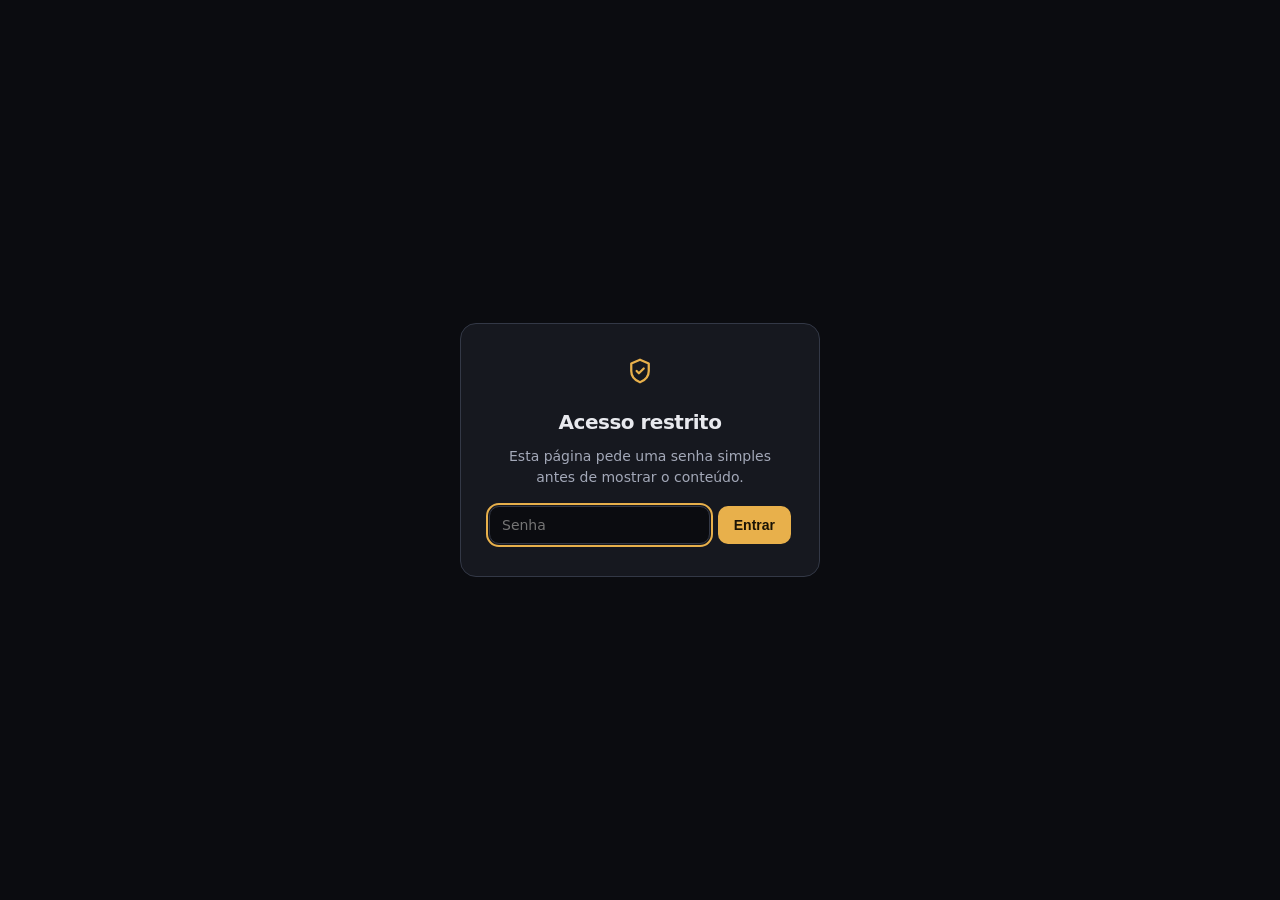
<file: index.html>
<!DOCTYPE html><html lang="pt-BR"><head><meta charset="utf-8">
<meta name="viewport" content="width=device-width,initial-scale=1">
<meta http-equiv="Content-Security-Policy" content="default-src 'self'; script-src 'self'; style-src 'self'; img-src 'self' data:; font-src 'self'; connect-src 'none'; object-src 'none'; base-uri 'none'; form-action 'none'">
<meta name="referrer" content="no-referrer">
<title>[Nome do Projeto] · Visão geral · central de produção</title>
<link rel="stylesheet" href="assets/style.css">
<link rel="icon" href="data:image/svg+xml,%3Csvg xmlns=%27http://www.w3.org/2000/svg%27 viewBox=%270 0 24 24%27%3E%3Crect width=%2724%27 height=%2724%27 rx=%276%27 fill=%27%230b0c10%27/%3E%3Ccircle cx=%2712%27 cy=%2712%27 r=%276%27 fill=%27%23e8b04b%27/%3E%3C/svg%3E">
<!--
  MODELO · CENTRAL DE PRODUÇÃO DE REPORTAGENS E DOCUMENTÁRIOS
  ------------------------------------------------------------
  Este site é SOMENTE PARA CONSULTA — não existe nenhum campo editável,
  checklist marcável ou botão que altere conteúdo aqui. Todo o conteúdo
  desta página vem do bloco <script id="siteData"> logo abaixo (puro
  texto/JSON, nunca executado como código) e é montado por assets/main.js
  usando apenas texto seguro (sem inserir HTML de terceiros).

  Para atualizar o conteúdo SEM MEXER NESTE ARQUIVO, use o painel visual
  admin.html (nesta mesma pasta): edite lá, exporte, e substitua os
  arquivos publicados pelos que ele gerar. Ver LEIA-ME.md.
-->
</head>
<body data-page="inicio">

<svg class="icon-sprite" aria-hidden="true">
<symbol id="icon-home" viewBox="0 0 24 24"><path d="M3 11l9-7 9 7"/><path d="M5 10v9a1 1 0 0 0 1 1h4v-6h4v6h4a1 1 0 0 0 1-1v-9"/></symbol>
<symbol id="icon-target" viewBox="0 0 24 24"><circle cx="12" cy="12" r="9"/><circle cx="12" cy="12" r="5"/><circle cx="12" cy="12" r="1"/></symbol>
<symbol id="icon-calendar" viewBox="0 0 24 24"><rect x="3" y="5" width="18" height="16" rx="2"/><path d="M3 10h18M8 3v4M16 3v4"/></symbol>
<symbol id="icon-check" viewBox="0 0 24 24"><circle cx="12" cy="12" r="9"/><path d="M8 12l3 3 5-6"/></symbol>
<symbol id="icon-mic" viewBox="0 0 24 24"><rect x="9" y="3" width="6" height="11" rx="3"/><path d="M5 11a7 7 0 0 0 14 0M12 18v3M9 21h6"/></symbol>
<symbol id="icon-palette" viewBox="0 0 24 24"><path d="M12 3a9 9 0 1 0 0 18c1.2 0 2-1 2-2 0-.6-.2-1-.5-1.4-.3-.4-.5-.8-.5-1.3 0-1 .8-1.8 1.8-1.8H17a4 4 0 0 0 4-4c0-4.4-4-7.5-9-7.5Z"/><circle cx="7.5" cy="10.5" r="1"/><circle cx="10.5" cy="7" r="1"/><circle cx="15" cy="8" r="1"/></symbol>
<symbol id="icon-users" viewBox="0 0 24 24"><circle cx="9" cy="8" r="3.2"/><path d="M3.5 20c0-3 2.5-5.5 5.5-5.5s5.5 2.5 5.5 5.5"/><path d="M16 4.2c1.3.4 2.2 1.6 2.2 3s-.9 2.6-2.2 3M20.5 20c0-2.6-1.8-4.8-4.2-5.4"/></symbol>
<symbol id="icon-link" viewBox="0 0 24 24"><path d="M9 15l6-6"/><path d="M13 5l1-1a3.5 3.5 0 1 1 5 5l-1 1M11 19l-1 1a3.5 3.5 0 1 1-5-5l1-1"/></symbol>
<symbol id="icon-mail" viewBox="0 0 24 24"><rect x="3" y="5" width="18" height="14" rx="2"/><path d="M3 7l9 6 9-6"/></symbol>
<symbol id="icon-file" viewBox="0 0 24 24"><path d="M7 3h7l5 5v13a1 1 0 0 1-1 1H7a1 1 0 0 1-1-1V4a1 1 0 0 1 1-1Z"/><path d="M14 3v5h5"/></symbol>
<symbol id="icon-tag" viewBox="0 0 24 24"><path d="M12 3h6a2 2 0 0 1 2 2v6L11 20l-8-8L12 3Z"/><circle cx="16" cy="8" r="1.3"/></symbol>
<symbol id="icon-alert" viewBox="0 0 24 24"><path d="M12 3 2 20h20L12 3Z"/><path d="M12 10v4M12 17h.01"/></symbol>
<symbol id="icon-search" viewBox="0 0 24 24"><circle cx="10.5" cy="10.5" r="6.5"/><path d="M20 20l-4.8-4.8"/></symbol>
<symbol id="icon-folder" viewBox="0 0 24 24"><path d="M3 6a1 1 0 0 1 1-1h5l2 2h9a1 1 0 0 1 1 1v10a1 1 0 0 1-1 1H4a1 1 0 0 1-1-1V6Z"/></symbol>
<symbol id="icon-image" viewBox="0 0 24 24"><rect x="3" y="4" width="18" height="16" rx="2"/><circle cx="8.5" cy="9.5" r="1.7"/><path d="M21 16l-5.5-5.5L4 21"/></symbol>
<symbol id="icon-audio" viewBox="0 0 24 24"><path d="M3 12h2M7 8v8M11 5v14M15 8v8M19 10v4M22 12h-1"/></symbol>
<symbol id="icon-clock" viewBox="0 0 24 24"><circle cx="12" cy="12" r="9"/><path d="M12 7v5l3.5 2"/></symbol>
<symbol id="icon-chevron" viewBox="0 0 24 24"><path d="M6 9l6 6 6-6"/></symbol>
<symbol id="icon-shield" viewBox="0 0 24 24"><path d="M12 3l7 3v6c0 4.5-3 7.5-7 9-4-1.5-7-4.5-7-9V6l7-3Z"/><path d="M9.3 12l1.8 1.8L15 10"/></symbol>
<symbol id="icon-menu" viewBox="0 0 24 24"><path d="M3 6h18M3 12h18M3 18h18"/></symbol>
<symbol id="icon-x" viewBox="0 0 24 24"><path d="M5 5l14 14M19 5 5 19"/></symbol>
<symbol id="icon-eye" viewBox="0 0 24 24"><path d="M2 12s3.5-7 10-7 10 7 10 7-3.5 7-10 7-10-7-10-7Z"/><circle cx="12" cy="12" r="3"/></symbol>
<symbol id="icon-arrow" viewBox="0 0 24 24"><path d="M5 12h14M13 6l6 6-6 6"/></symbol>
<symbol id="icon-film" viewBox="0 0 24 24"><rect x="2.5" y="4" width="19" height="16" rx="2"/><path d="M7 4v16M17 4v16M2.5 9h4.5M2.5 15h4.5M17 9h4.5M17 15h4.5"/></symbol>
<symbol id="icon-presentation" viewBox="0 0 24 24"><rect x="2" y="4" width="20" height="13" rx="2"/><path d="M8 21h8M12 17v4"/><path d="M10 9.3v4.4l4-2.2z"/></symbol>
<symbol id="icon-chart" viewBox="0 0 24 24"><path d="M3 21h18"/><rect x="5" y="12" width="3.2" height="7"/><rect x="10.4" y="7" width="3.2" height="12"/><rect x="15.8" y="15" width="3.2" height="4"/></symbol>
<symbol id="icon-idea" viewBox="0 0 24 24"><path d="M9 21h6M10 18h4"/><path d="M12 3a6.5 6.5 0 0 0-3.8 11.8c.6.5 1.3 1.3 1.3 2.2h5c0-.9.7-1.7 1.3-2.2A6.5 6.5 0 0 0 12 3Z"/></symbol>
<symbol id="icon-budget" viewBox="0 0 24 24"><path d="M3 8a2 2 0 0 1 2-2h13a2 2 0 0 1 2 2v9a2 2 0 0 1-2 2H5a2 2 0 0 1-2-2V8Z"/><path d="M3 8l1.5-3a2 2 0 0 1 1.8-1.1H17"/><circle cx="16.5" cy="13" r="1.4"/></symbol>
</svg>

<div class="cp-gate">
<div class="cp-gatebox">
<svg class="ic"><use href="#icon-shield"/></svg>
<h2>Acesso restrito</h2>
<p>Esta página pede uma senha simples antes de mostrar o conteúdo.</p>
<form class="cp-gateform" id="cpGateForm" autocomplete="off">
<input class="cp-gateinput" type="password" id="cpGateInput" name="cppass" placeholder="Senha" autocomplete="off">
<button class="cp-gatesubmit" type="submit">Entrar</button>
</form>
<p class="cp-gateerr" id="cpGateErr" hidden>Senha incorreta. Tente de novo.</p>
</div>
</div>
<div class="cp-shell">
<nav class="topnav"><div class="navin">
<a class="brand" href="index.html"><svg class="ic"><use href="#icon-film"/></svg><span>[Nome do Projeto]</span></a>
<div class="navlinks">
<a href="index.html" data-page="inicio" class="on"><svg class="ic"><use href="#icon-home"/></svg>Visão geral</a>
<a href="ideias.html" data-page="ideias"><svg class="ic"><use href="#icon-idea"/></svg>Ideias</a>
<a href="projeto.html" data-page="projeto"><svg class="ic"><use href="#icon-target"/></svg>Projeto</a>
<a href="transcricoes.html" data-page="transcricoes"><svg class="ic"><use href="#icon-mic"/></svg>Transcrições</a>
<a href="identidade.html" data-page="identidade"><svg class="ic"><use href="#icon-palette"/></svg>Identidade</a>
<div class="navmore">
<button type="button" class="navmorebtn" aria-haspopup="true" aria-expanded="false">Mais<svg class="ic"><use href="#icon-chevron"/></svg></button>
<div class="navmorepanel">
<a href="apresentacao.html" data-page="apresentacao"><svg class="ic"><use href="#icon-presentation"/></svg>Apresentação</a>
<a href="metricas.html" data-page="metricas"><svg class="ic"><use href="#icon-chart"/></svg>Métricas</a>
<a href="orcamento.html" data-page="orcamento"><svg class="ic"><use href="#icon-budget"/></svg>Orçamento</a>
<a href="arquivo.html" data-page="arquivo"><svg class="ic"><use href="#icon-folder"/></svg>Arquivo</a>
</div>
</div>
</div>
<button type="button" class="navtoggle" aria-label="Abrir menu" aria-expanded="false"><svg class="ic ic-lg"><use href="#icon-menu"/></svg></button>
</div></nav>

<main>
<section class="hero"><div class="wrap">

<div class="readonly-flag fade-up"><svg class="ic"><use href="#icon-eye"/></svg><span>Painel somente para consulta — todo o conteúdo é atualizado pelo painel de edição visual (admin.html) e publicado como uma nova versão. Não há campos editáveis nesta página.</span></div>

<div class="herotop fade-up">
<div class="logobox-lg"><img id="logoImg" data-mount="logo" alt="Logo do projeto"><div class="fb" id="logoFb">LOGO<br>AQUI</div></div>
<div class="herometa">
<div class="badgerow">
<div class="stagebadge"><i></i><span id="heroStageBadge">Em captação</span></div>
</div>
<div class="kicker" id="heroKicker"></div>
<h1 class="title" id="heroTitle"></h1>
<p class="sub" id="heroSynopsis"></p>
</div>
</div>

<div class="updatepanel fade-up">
<svg class="ic"><use href="#icon-clock"/></svg>
<div>
<div class="ulabel">Última atualização</div>
<div class="udate" data-mount="lastUpdateDate">—</div>
<div class="utime" data-mount="lastUpdateTime">—</div>
</div>
</div>

<div class="stats fade-up" id="heroStats"></div>

</div></section>

<section><div class="wrap">
<div class="shead fade-up"><svg class="ic"><use href="#icon-arrow"/></svg><h2>Navegar pela central</h2></div>
<p class="sdesc fade-up">Todo o conteúdo do projeto está dividido nestas páginas — clique para consultar cada parte.</p>
<div class="pagegrid fade-up">
<a class="pagecard" href="ideias.html"><svg class="ic"><use href="#icon-idea"/></svg><h3>Ideias</h3><p>Banco de ideias em brainstorm, pré-planejamento e escolha do tema com votação.</p></a>
<a class="pagecard" href="projeto.html"><svg class="ic"><use href="#icon-target"/></svg><h3>Projeto / Planejamento</h3><p>Objetivos, estratégias, cronograma, calendário, checklist, equipe, pesquisa, material e pendências.</p></a>
<a class="pagecard" href="transcricoes.html"><svg class="ic"><use href="#icon-mic"/></svg><h3>Transcrições</h3><p>Todas as transcrições do projeto, com busca e leitura integral.</p></a>
<a class="pagecard" href="identidade.html"><svg class="ic"><use href="#icon-palette"/></svg><h3>Identidade visual</h3><p>Logo, paleta de cores, tipografia e diretrizes de marca em detalhe.</p></a>
<a class="pagecard" href="apresentacao.html"><svg class="ic"><use href="#icon-presentation"/></svg><h3>Apresentação / Publicação</h3><p>Apresentação final, plataformas de publicação e o trabalho escrito em ABNT.</p></a>
<a class="pagecard" href="metricas.html"><svg class="ic"><use href="#icon-chart"/></svg><h3>Métricas de marketing</h3><p>Alcance, engajamento e resultados das campanhas de divulgação.</p></a>
<a class="pagecard" href="orcamento.html"><svg class="ic"><use href="#icon-budget"/></svg><h3>Orçamento</h3><p>Custo total do projeto, itens previstos vs. gastos e resumo por categoria.</p></a>
<a class="pagecard" href="arquivo.html"><svg class="ic"><use href="#icon-folder"/></svg><h3>Arquivo / Histórico</h3><p>Contatos, materiais anteriores e o histórico de versões publicadas.</p></a>
</div>
</div></section>

<section id="andamento"><div class="wrap">
<div class="shead fade-up"><span class="snum">01</span><svg class="ic"><use href="#icon-check"/></svg><h2>Andamento da produção</h2></div>
<p class="sdesc fade-up">Estado do projeto em uma tela: números gerais em cima, progresso por etapa embaixo.</p>
<div class="stats2 fade-up" id="andamentoStats"></div>
<div class="phases fade-up" id="andamentoPhases"></div>
</div></section>

<section><div class="wrap">
<div class="shead fade-up"><span class="snum">02</span><svg class="ic"><use href="#icon-alert"/></svg><h2>Regras do projeto</h2></div>
<p class="sdesc fade-up">A proposta em poucos princípios — o que sustenta o projeto e não pode ser quebrado ao longo da produção.</p>
<div class="legend fade-up" id="regrasList"></div>
</div></section>

<section><div class="wrap">
<div class="shead fade-up"><span class="snum">03</span><svg class="ic"><use href="#icon-users"/></svg><h2>Personagens</h2></div>
<p class="sdesc fade-up">Quem está na história, com foto e uma descrição de quem é essa pessoa e o papel dela no projeto.</p>
<div class="pgrid fade-up" id="personagensList"></div>
</div></section>

</main>

<footer><div class="wrap">
<div class="readonly-flag"><svg class="ic"><use href="#icon-shield"/></svg><span><b>Sobre a segurança deste site:</b> é um site estático (HTML/CSS/JS), sem login e sem servidor próprio — por isso ele não guarda dados sensíveis, não usa armazenamento local e não tem nenhum ponto de edição pela interface pública. Isso reduz riscos, mas <b>não substitui autenticação real</b>: qualquer pessoa com o link acessa o conteúdo. Leia a nota completa em <a href="arquivo.html#seguranca">Arquivo → Segurança</a>.</span></div>
<b data-mount="footerProject">[Nome do Projeto]</b><span> · central de produção · painel somente para consulta</span><br>
<span class="fnote"><svg class="ic"><use href="#icon-clock"/></svg><span data-mount="footerPublished">Conteúdo publicado em: —</span></span>
</div></footer>
</div>

<script type="application/json" id="siteData">
{
  "meta": {
    "projectName": "[Nome do Projeto]",
    "logo": "",
    "sitePassword": "nicas",
    "lastUpdate": {
      "weekday": "Segunda-feira",
      "date": "17 de agosto de 2026",
      "time": "13:52"
    }
  },
  "hero": {
    "stageBadge": "[Etapa atual]",
    "kicker": "[Documentário / Reportagem]",
    "title": "[Título do\nProjeto |Aqui|]",
    "synopsis": "[Sinopse curta de uma ou duas frases — o gancho do projeto, o que ele mostra e por que importa.]",
    "stats": [
      {
        "value": "00h00",
        "label": "horas gravadas"
      },
      {
        "value": "0",
        "label": "entrevistas feitas"
      },
      {
        "value": "0",
        "label": "clipes catalogados"
      },
      {
        "value": "0",
        "label": "dias de captação"
      },
      {
        "value": "0",
        "label": "tarefas concluídas"
      },
      {
        "value": "--/--",
        "label": "previsão de entrega"
      }
    ]
  },
  "andamento": {
    "stats": [
      {
        "value": "0",
        "label": "horas de material bruto"
      },
      {
        "value": "0",
        "label": "entrevistas feitas"
      },
      {
        "value": "0",
        "label": "clipes catalogados"
      },
      {
        "value": "0",
        "label": "capítulos estruturados"
      },
      {
        "value": "0",
        "label": "tarefas em aberto"
      },
      {
        "value": "0",
        "label": "dias até a entrega"
      }
    ],
    "phases": [
      {
        "name": "Pré-produção",
        "pct": 0,
        "icon": "check"
      },
      {
        "name": "Roteiro / pauta",
        "pct": 0,
        "icon": "file"
      },
      {
        "name": "Captação",
        "pct": 0,
        "icon": "mic"
      },
      {
        "name": "Edição",
        "pct": 0,
        "icon": "film"
      },
      {
        "name": "Pós-produção",
        "pct": 0,
        "icon": "palette"
      },
      {
        "name": "Entrega / distribuição",
        "pct": 0,
        "icon": "arrow"
      }
    ]
  },
  "regras": [
    {
      "title": "[Princípio 1]",
      "desc": "[O que esse princípio garante e por que ele existe.]"
    },
    {
      "title": "[Princípio 2]",
      "desc": "[O que esse princípio garante e por que ele existe.]"
    },
    {
      "title": "[Princípio 3]",
      "desc": "[O que esse princípio garante e por que ele existe.]"
    }
  ],
  "personagens": [
    {
      "name": "[Nome do personagem]",
      "tagText": "protagonista",
      "tagClass": "prot",
      "desc": "[Quem é essa pessoa, sua relação com a história e o que ela representa no projeto.]"
    },
    {
      "name": "[Nome do personagem]",
      "tagText": "voz de apoio",
      "tagClass": "voz",
      "desc": "[Quem é essa pessoa, sua relação com a história e o que ela representa no projeto.]"
    },
    {
      "name": "[Nome do personagem]",
      "tagText": "pendente de gravar",
      "tagClass": "pend",
      "desc": "[Quem é essa pessoa, sua relação com a história e o que ela representa no projeto.]"
    }
  ]
}
</script>
<script src="assets/main.js"></script>
</body></html>
</file>
<file: assets/style.css>
/* ============================================================
   CENTRAL DE PRODUÇÃO — folha de estilos compartilhada
   Mesma identidade visual do modelo original (fundo escuro,
   acento âmbar, tipografia mono para rótulos). Todas as 9 páginas
   (index.html, ideias.html, projeto.html, transcricoes.html,
   identidade.html, apresentacao.html, metricas.html, orcamento.html,
   arquivo.html) importam este arquivo único — mude aqui e a
   mudança vale para o site inteiro.
   ============================================================ */

:root{
 --bg:#0b0c10; --bg2:#111318; --card:#16181f; --card2:#1b1e27;
 --line:#262a35; --line2:#333846;
 --tx:#e8e9ee; --tx2:#a3a8b8; --tx3:#6b7183;
 --acc:#e8b04b; --acc2:#f0c574; --hot:#e2564d; --cool:#5b9dd9; --ok:#5cc9a7;
 --mono:ui-monospace,"SF Mono",Menlo,Consolas,monospace;
 --font:-apple-system,BlinkMacSystemFont,"Segoe UI",Inter,system-ui,sans-serif;
 --nav-h:64px;
}
.icon-sprite{display:none}
[hidden]{display:none !important}
.drivebtn{margin-bottom:22px}
.drivebtn:hover{border-color:var(--ok)}
*{box-sizing:border-box}
html{scroll-behavior:smooth}
body{margin:0;background:var(--bg);color:var(--tx);font-family:var(--font);
 font-size:16px;line-height:1.6;-webkit-font-smoothing:antialiased}
.wrap{max-width:1120px;margin:0 auto;padding:0 24px}
a{color:inherit}
img{max-width:100%}
::selection{background:rgba(232,176,75,.28);color:#fff}

/* ícones — sprite inline por página, referenciado via <use> */
.ic{width:1em;height:1em;stroke:currentColor;fill:none;stroke-width:1.8;
 stroke-linecap:round;stroke-linejoin:round;vertical-align:-0.15em;flex-shrink:0}
.ic-lg{width:22px;height:22px}

/* ============ NAV ============ */
nav.topnav{position:sticky;top:0;z-index:80;background:rgba(11,12,16,.9);
 backdrop-filter:blur(16px);border-bottom:1px solid var(--line);height:var(--nav-h)}
nav.topnav .navin{max-width:1120px;margin:0 auto;padding:0 24px;height:100%;
 display:flex;align-items:center;gap:8px}
.brand{display:flex;align-items:center;gap:10px;text-decoration:none;color:var(--tx);
 font-weight:800;font-size:14px;letter-spacing:-.01em;margin-right:10px;white-space:nowrap}
.brand .ic{color:var(--acc);width:20px;height:20px}
/* sem overflow-x:auto aqui de propósito: o CSS não permite misturar
   "overflow-x:auto" com "overflow-y:visible" no mesmo elemento — a regra da
   spec força os dois eixos a ficarem não-"visible" juntos, o que recortava
   o menu suspenso ".navmorepanel" (position:absolute dentro deste elemento)
   assim que ele abria. Antes do menu "Mais" isso era o único jeito de não
   perder o link Arquivo em telas estreitas; agora que só 5 links + o botão
   Mais ficam sempre visíveis, cabe sem precisar de scroll horizontal acima
   do breakpoint mobile (880px — medido: precisa de ~850px de largura para
   os 5 links + brand + botão Mais sem quebrar; 880px dá folga), onde o
   menu vira a lista de tela cheia. */
.navlinks{display:flex;align-items:center;gap:2px;flex:1}
.navlinks a{display:flex;align-items:center;gap:7px;text-decoration:none;color:var(--tx2);
 font-size:13.5px;padding:9px 13px;border-radius:9px;white-space:nowrap;transition:.15s;font-weight:500}
.navlinks a .ic{color:var(--tx3);transition:.15s}
.navlinks a:hover{color:var(--tx);background:var(--card2)}
.navlinks a:hover .ic{color:var(--tx2)}
.navlinks a.on{color:var(--acc);background:rgba(232,176,75,.1)}
.navlinks a.on .ic{color:var(--acc)}
/* "Mais" — os 4 links menos usados (Apresentação, Métricas, Orçamento,
   Arquivo) ficam num menu suspenso em vez de brigar por espaço com os 5
   principais: sem isso, o .navlinks vira scroll horizontal sem nenhuma
   pista visual assim que os 9 links não cabem mais, e o Arquivo — o
   último da lista — some por trás do scroll. */
.navmore{position:relative}
.navmorebtn{display:flex;align-items:center;gap:6px;text-decoration:none;color:var(--tx2);
 background:none;border:none;font:inherit;padding:9px 12px;border-radius:9px;font-size:13.5px;
 font-weight:500;cursor:pointer;white-space:nowrap}
.navmorebtn .ic{color:var(--tx3);transition:.15s;width:13px;height:13px}
.navmorebtn:hover{color:var(--tx);background:var(--card2)}
.navmorebtn:hover .ic{color:var(--tx2)}
.navmorebtn.on{color:var(--acc);background:rgba(232,176,75,.1)}
.navmorebtn.on .ic{color:var(--acc)}
.navmorebtn[aria-expanded="true"] .ic{transform:rotate(180deg)}
.navmorepanel{position:absolute;top:calc(100% + 8px);right:0;min-width:200px;background:var(--card);
 border:1px solid var(--line2);border-radius:12px;padding:6px;box-shadow:0 12px 28px rgba(0,0,0,.4);
 display:flex;flex-direction:column;gap:2px;opacity:0;visibility:hidden;transform:translateY(-4px);
 transition:opacity .15s,transform .15s,visibility .15s;z-index:90}
.navmore.open .navmorepanel{opacity:1;visibility:visible;transform:translateY(0)}
.navmorepanel a{border-radius:8px}
.navtoggle{display:none;margin-left:auto;background:none;border:1px solid var(--line2);color:var(--tx2);
 border-radius:8px;width:38px;height:38px;align-items:center;justify-content:center;cursor:pointer}
@media(max-width:880px){
 .navtoggle{display:flex}
 /* height fixa (em vez de "bottom:0") porque o nav tem backdrop-filter, e isso faz
    o próprio nav virar o "containing block" deste position:fixed — com bottom:0
    ele colapsava quase a zero de altura. calc(100vh - nav-h) contorna isso. */
 .navlinks{position:fixed;top:var(--nav-h);left:0;right:0;height:calc(100vh - var(--nav-h));background:var(--bg);
  flex-direction:column;align-items:stretch;padding:12px;overflow-y:auto;
  transform:translateX(-100%);transition:transform .22s ease;border-top:1px solid var(--line)}
 .navlinks.open{transform:translateX(0)}
 .navlinks a{padding:14px 16px;font-size:15px;border-radius:10px}
 /* no menu mobile (lista cheia, sem dropdown) o wrapper e o painel viram
    "transparentes" no layout — os 4 links do "Mais" ficam lado a lado com
    os outros 5, na mesma lista vertical, e o botão some. display:contents
    tira a caixa do elemento mas NÃO cancela herança de visibility/transform/
    posição — sem resetar isso explicitamente aqui, os 4 links do painel
    (escondidos por padrão no modo dropdown de desktop) continuam
    invisíveis mesmo aparecendo no DOM da lista mobile. */
 .navmore{display:contents}
 .navmorebtn{display:none}
 .navmorepanel{display:contents;position:static;opacity:1;visibility:visible;transform:none}
}

/* ============ SECTIONS ============ */
main{display:block}
section{padding:56px 0;border-bottom:1px solid var(--line)}
section:last-of-type{border-bottom:none}
.shead{display:flex;align-items:center;gap:14px;margin-bottom:12px;flex-wrap:wrap}
.shead .ic{color:var(--acc);width:22px;height:22px}
.snum{font-family:var(--mono);font-size:12px;color:var(--acc);letter-spacing:.1em}
h1,h2,h3,h4{font-family:var(--font)}
h2{font-size:clamp(22px,3.2vw,32px);margin:0;letter-spacing:-.025em;font-weight:800}
.sdesc{color:var(--tx2);max-width:720px;margin:0 0 34px;font-size:14.5px;line-height:1.6}
h4.mini{display:flex;align-items:center;gap:8px;font-family:var(--mono);font-size:11px;
 letter-spacing:.15em;text-transform:uppercase;color:var(--acc);margin:0 0 12px}
h4.mini .ic{width:14px;height:14px}
p.body{font-size:15px;line-height:1.72;color:var(--tx2);margin:0 0 14px}
p.body b{color:var(--tx)}
.two{display:grid;grid-template-columns:1fr 1fr;gap:40px}
.tags{display:flex;flex-wrap:wrap;gap:7px;margin-top:12px}
.tag2{font-size:12px;color:var(--tx2);border:1px solid var(--line2);border-radius:20px;padding:4px 12px}
@media(max-width:820px){.two{grid-template-columns:1fr;gap:26px}}

/* ============ HERO (página inicial) ============ */
.hero{padding:56px 0 48px;border-bottom:1px solid var(--line);
 background:radial-gradient(1000px 440px at 12% -10%,rgba(232,176,75,.12),transparent 65%)}
.herotop{display:flex;align-items:flex-start;gap:26px;flex-wrap:wrap;margin-bottom:26px}
.logobox-lg{width:140px;height:140px;border-radius:22px;border:1.5px dashed var(--line2);
 display:flex;align-items:center;justify-content:center;flex-shrink:0;background:var(--card);
 overflow:hidden}
.logobox-lg img{width:100%;height:100%;object-fit:contain}
.logobox-lg img:not([src]){display:none}
.logobox-lg .fb{font-family:var(--mono);font-size:12px;letter-spacing:.1em;color:var(--tx3);text-align:center}
.herometa{flex:1;min-width:260px;display:flex;flex-direction:column;gap:12px}
.badgerow{display:flex;gap:10px;flex-wrap:wrap}
.stagebadge{display:inline-flex;align-items:center;gap:8px;background:rgba(232,176,75,.1);
 border:1px solid rgba(232,176,75,.35);border-radius:20px;padding:7px 16px 7px 12px;
 font-family:var(--mono);font-size:11.5px;letter-spacing:.06em;text-transform:uppercase;color:var(--acc2)}
.stagebadge i{width:7px;height:7px;border-radius:50%;background:var(--acc);display:block}
.updatedbadge{display:inline-flex;align-items:center;gap:9px;background:var(--card);
 border:1px solid var(--line);border-radius:20px;padding:7px 16px 7px 12px;font-size:12px;color:var(--tx2)}
.updatedbadge .ic{color:var(--ok);width:15px;height:15px}
.updatedbadge b{color:var(--tx);font-weight:700}
.kicker{font-family:var(--mono);font-size:11px;letter-spacing:.18em;text-transform:uppercase;color:var(--acc)}
h1.title{font-size:clamp(34px,5.8vw,58px);line-height:1.04;margin:2px 0 0;letter-spacing:-.03em;font-weight:800}
h1.title em{font-style:normal;color:var(--acc)}
.sub{font-size:17.5px;color:var(--tx2);max-width:700px;margin:14px 0 0}

/* faixa "última atualização" em destaque, própria */
.updatepanel{display:flex;align-items:center;gap:18px;background:var(--card);border:1px solid var(--line);
 border-left:3px solid var(--ok);border-radius:14px;padding:18px 24px;margin:28px 0 8px;flex-wrap:wrap}
.updatepanel .ic{color:var(--ok);width:26px;height:26px;flex-shrink:0}
.updatepanel .ulabel{font-family:var(--mono);font-size:10px;letter-spacing:.16em;text-transform:uppercase;
 color:var(--tx3);margin-bottom:4px}
.updatepanel .udate{font-size:16px;font-weight:700;letter-spacing:-.01em}
.updatepanel .utime{font-family:var(--mono);font-size:13px;color:var(--tx2);margin-top:2px}

.stats{display:flex;flex-wrap:wrap;gap:10px;margin-top:30px}
.stat{background:var(--card);border:1px solid var(--line);border-radius:12px;padding:14px 20px;min-width:112px}
.stat b{display:block;font-size:25px;font-weight:800;letter-spacing:-.02em;line-height:1.2}
.stat span{font-size:10px;letter-spacing:.13em;text-transform:uppercase;color:var(--tx3);font-family:var(--mono)}

/* cartões de navegação rápida entre páginas (usado na Visão geral) */
.pagegrid{display:grid;grid-template-columns:repeat(auto-fit,minmax(220px,1fr));gap:14px}
.pagecard{display:block;text-decoration:none;background:var(--card);border:1px solid var(--line);
 border-radius:14px;padding:22px;transition:.18s}
.pagecard:hover{border-color:var(--acc);transform:translateY(-2px);background:var(--card2)}
.pagecard .ic{color:var(--acc);width:26px;height:26px;margin-bottom:14px}
.pagecard h3{margin:0 0 6px;font-size:16px;font-weight:800;letter-spacing:-.01em;color:var(--tx)}
.pagecard p{margin:0;font-size:13px;color:var(--tx2);line-height:1.5}

/* ============ CARDS GENÉRICOS ============ */
.legend{display:grid;grid-template-columns:repeat(auto-fit,minmax(220px,1fr));gap:14px}
.lg{background:var(--card);border:1px solid var(--line);border-radius:12px;padding:18px 20px}
.lg h4{display:flex;align-items:center;gap:8px;margin:0 0 8px;font-size:14px;font-weight:700}
.lg h4 .ic{color:var(--acc);width:16px;height:16px}
.lg p{margin:0;font-size:13px;color:var(--tx2);line-height:1.55}

.pgrid,.team{display:grid;grid-template-columns:repeat(auto-fit,minmax(250px,1fr));gap:14px}
.pc,.member{background:var(--card);border:1px solid var(--line);border-top:3px solid var(--line2);
 border-radius:14px;padding:20px 22px}
.pc.prot{border-top-color:var(--acc)} .pc.voz{border-top-color:var(--cool)}
.pc.pend{border-top-color:var(--hot)} .pc.sec{border-top-color:var(--line2)}
.pfoto{width:58px;height:58px;border-radius:50%;overflow:hidden;background:var(--card2);
 border:1px solid var(--line2);display:flex;align-items:center;justify-content:center;margin-bottom:14px;flex-shrink:0}
.pfoto img{width:100%;height:100%;object-fit:cover}
.pfoto img:not([src]){display:none}
.pfoto .fbi{color:var(--acc);font-family:var(--mono);font-weight:800;font-size:13px}
.member{display:flex;gap:16px;align-items:flex-start;border-top-width:1px;padding:18px 20px}
.member .pfoto{margin-bottom:0}
.pn{font-size:17px;font-weight:800;letter-spacing:-.02em}
.mname{font-size:16px;font-weight:800;letter-spacing:-.01em}
.ps,.mrole{font-family:var(--mono);font-size:10.5px;letter-spacing:.07em;color:var(--tx3);
 text-transform:uppercase;margin:4px 0 11px;display:block}
.mrole{color:var(--acc)}
.pc p{margin:0;font-size:14px;color:var(--tx2);line-height:1.6}
.mtasks{display:flex;flex-wrap:wrap;gap:6px}
.mtask{font-size:11.5px;color:var(--tx2);border:1px solid var(--line2);border-radius:20px;padding:3px 10px}

/* ============ ANDAMENTO / PROGRESSO (só leitura) ============ */
.stats2{display:grid;grid-template-columns:repeat(auto-fit,minmax(130px,1fr));gap:12px;margin-bottom:36px}
.phases{display:grid;gap:10px}
.phase{display:grid;grid-template-columns:160px 1fr 52px;gap:16px;align-items:center;
 background:var(--card);border:1px solid var(--line);border-radius:10px;padding:14px 18px}
.phase .pn2{font-size:13.5px;font-weight:700;letter-spacing:-.01em;display:flex;align-items:center;gap:8px}
.phase .pn2 .ic{width:15px;height:15px;color:var(--tx3)}
.phase .pbar{height:8px;background:var(--bg2);border-radius:5px;overflow:hidden}
.phase .pfill{height:100%;background:linear-gradient(90deg,var(--acc),var(--ok));border-radius:5px}
.phase .pct{font-family:var(--mono);font-size:12.5px;color:var(--tx2);text-align:right}
@media(max-width:600px){.phase{grid-template-columns:100px 1fr 42px;gap:10px;padding:12px 14px}}

/* ============ CRONOGRAMA (timeline, só leitura) ============ */
.tl{position:relative}
.tl:before{content:"";position:absolute;left:118px;top:8px;bottom:8px;width:2px;
 background:linear-gradient(180deg,transparent,var(--line2) 6%,var(--line2) 94%,transparent)}
.ev{position:relative;display:grid;grid-template-columns:100px 40px 1fr;gap:0;margin-bottom:4px;
 align-items:start;padding:14px 0}
.ev .when{text-align:right;padding-right:8px;padding-top:2px}
.ev .when b{display:block;font-family:var(--mono);font-size:13px;color:var(--tx);letter-spacing:-.01em}
.ev .when span{display:block;font-family:var(--mono);font-size:11px;color:var(--tx3)}
.ev .dot{display:flex;justify-content:center;padding-top:7px}
.ev .dot i{width:11px;height:11px;border-radius:50%;background:var(--line2);
 border:2px solid var(--bg);box-shadow:0 0 0 3px var(--bg);display:block}
.ev.feito .dot i{background:var(--ok)}
.ev.agora .dot i{background:var(--acc);width:15px;height:15px;margin-top:-2px}
.ev .body{padding-left:14px}
.ev h3{margin:0 0 4px;font-size:16px;font-weight:700;letter-spacing:-.01em;display:flex;align-items:center;gap:8px}
.ev .body .ic{width:14px;height:14px;color:var(--ok)}
.ev.agora h3{color:var(--acc)}
.ev.feito h3{color:var(--ok)}
.ev p{margin:0;font-size:14px;color:var(--tx2);line-height:1.55;max-width:600px}
@media(max-width:640px){.ev{grid-template-columns:76px 28px 1fr} .tl:before{left:90px}}

/* ============ CALENDÁRIO (grade, só leitura) ============ */
.calctl{display:flex;align-items:center;gap:12px;margin-bottom:18px}
.calctl .navbtn{font-size:15px;color:var(--tx2);background:var(--card);border:1px solid var(--line2);
 border-radius:8px;width:34px;height:34px;cursor:pointer;display:flex;align-items:center;justify-content:center}
.calctl .navbtn:hover{color:var(--tx);border-color:var(--acc)}
#calLabel{font-family:var(--mono);font-size:13.5px;letter-spacing:.05em;color:var(--tx);
 min-width:150px;text-align:center;text-transform:capitalize}
.calgrid{display:grid;grid-template-columns:repeat(7,1fr);gap:6px;margin-bottom:22px}
.calwd{font-family:var(--mono);font-size:10px;letter-spacing:.08em;text-transform:uppercase;
 color:var(--tx3);text-align:center;padding-bottom:6px}
.calday{position:relative;aspect-ratio:1;border:1px solid var(--line);border-radius:10px;background:var(--card);
 display:flex;flex-direction:column;align-items:center;justify-content:center;gap:4px;
 cursor:pointer;transition:border-color .15s,background-color .15s,box-shadow .15s}
.calday.blank{visibility:hidden;cursor:default}
.calday:not(.blank):hover{border-color:var(--line2);background:var(--card2)}
.calday.today{border-color:var(--acc)}
.calday .dn{font-size:13px;color:var(--tx2);font-weight:600}
.calday.today .dn{color:var(--acc)}
.calday .dots{display:flex;gap:3px}
.calday .dots i{width:5px;height:5px;border-radius:50%;display:block}
/* dia selecionado (clicado) — precisa ficar visualmente óbvio mesmo quando
   coincide com "hoje", por isso soma um preenchimento ao anel de cor que
   .today já usa, em vez de reaproveitar só a borda. */
.calday.sel{border-color:var(--acc);background:rgba(232,176,75,.16);
 box-shadow:0 0 0 1px var(--acc) inset}
.calday.sel .dn{color:var(--acc);font-weight:800}
.calday.sel:hover{background:rgba(232,176,75,.22)}
.caldetail{border:1px solid var(--line);border-radius:14px;padding:20px 22px;background:var(--card)}
.caldetail>.calead{display:flex;align-items:center;gap:8px;font-family:var(--mono);font-size:11px;
 letter-spacing:.1em;text-transform:uppercase;color:var(--tx3);margin-bottom:14px}
.calev{display:flex;gap:12px;padding:10px 0;border-bottom:1px solid var(--line)}
.calev:last-child{border-bottom:none}
.calev .dot2{width:10px;height:10px;border-radius:50%;margin-top:5px;flex-shrink:0}
.calev h4{margin:0 0 4px;font-size:14.5px;font-weight:700}
.calev p{margin:0;font-size:13.5px;color:var(--tx2);line-height:1.55}
.calempty{color:var(--tx3);font-size:13.5px}
@media(max-width:640px){#calLabel{min-width:110px;font-size:12px} .calday .dn{font-size:11px}}

/* ============ CHECKLIST (visual, sem interação) ============ */
.ckbar{display:flex;align-items:center;gap:14px;margin-bottom:26px;background:var(--card);
 border:1px solid var(--line);border-radius:12px;padding:16px 20px}
.ckbar .bar{flex:1;height:7px;background:var(--bg2);border-radius:4px;overflow:hidden}
.ckbar .fill{height:100%;background:linear-gradient(90deg,var(--acc),var(--ok));border-radius:4px}
.ckbar .num{font-family:var(--mono);font-size:13px;color:var(--tx2);white-space:nowrap}
.ck{border:1px solid var(--line);border-radius:14px;padding:20px 24px;margin-bottom:12px;background:var(--card)}
.ck>h3{display:flex;align-items:center;gap:9px;margin:0 0 14px;font-size:15px;font-weight:800;
 letter-spacing:-.01em;color:var(--acc)}
.ck>h3 .ic{width:16px;height:16px}
.ckrow{display:grid;grid-template-columns:22px 1fr;gap:12px;padding:9px 0;font-size:14.5px;
 line-height:1.55;color:var(--tx2);align-items:start;border-bottom:1px solid rgba(255,255,255,.03)}
.ckrow:last-child{border-bottom:none}
.ckrow .ci{width:20px;height:20px;border-radius:6px;border:1.5px solid var(--line2);flex-shrink:0;
 display:flex;align-items:center;justify-content:center;margin-top:1px;background:var(--bg2)}
.ckrow.done .ci{background:var(--ok);border-color:var(--ok);color:#0b0c10}
.ckrow.done .ci .ic{width:12px;height:12px;stroke-width:3}
.ckrow.done span{text-decoration:line-through;color:var(--tx3)}

/* ============ PESQUISA / MATERIAL / NOTAS / CONTATOS (leitura) ============ */
.srcg,.matg{display:grid;grid-template-columns:repeat(auto-fill,minmax(250px,1fr));gap:12px}
.src,.mit{background:var(--card);border:1px solid var(--line);border-radius:12px;padding:16px 18px}
.src{display:grid;grid-template-columns:28px 1fr;gap:12px}
.sid,.mid{font-family:var(--mono);font-size:11px;color:var(--acc);letter-spacing:.08em}
.stitle{display:flex;align-items:center;gap:6px;font-size:14.5px;font-weight:700;color:var(--cool);
 text-decoration:none;letter-spacing:-.005em;margin-bottom:4px;word-break:break-word}
.stitle:hover{text-decoration:underline}
.stitle .ic{width:13px;height:13px;flex-shrink:0}
.smeta,.mmeta{display:flex;flex-wrap:wrap;gap:6px;margin-bottom:9px}
.chip{display:inline-flex;align-items:center;gap:5px;font-family:var(--mono);font-size:10px;
 letter-spacing:.06em;text-transform:uppercase;color:var(--tx2);border:1px solid var(--line2);
 border-radius:20px;padding:4px 10px}
.chip .ic{width:10px;height:10px}
.chip.ok{color:var(--ok);border-color:rgba(92,201,167,.35)}
.chip.pend{color:var(--hot);border-color:rgba(226,86,77,.35)}
.snote{margin:0;font-size:13px;color:var(--tx2);line-height:1.55}
.mit h4{margin:6px 0 9px;font-size:14.5px;font-weight:700;letter-spacing:-.01em;line-height:1.3}
.mit .mfile{font-family:var(--mono);font-size:10.5px;color:var(--tx3);word-break:break-all;
 display:flex;align-items:center;gap:6px}

.nt{border:1px solid var(--line);border-radius:14px;padding:18px 22px;margin-bottom:12px;
 background:var(--card);border-left:3px solid var(--line2)}
.nt.duvida{border-left-color:var(--hot)} .nt.decisao{border-left-color:var(--acc)} .nt.contato{border-left-color:var(--cool)}
.nt .tag{display:flex;align-items:center;gap:7px;font-family:var(--mono);font-size:10px;
 letter-spacing:.14em;text-transform:uppercase;margin-bottom:9px}
.nt .tag .ic{width:13px;height:13px}
.nt.duvida .tag{color:var(--hot)} .nt.decisao .tag{color:var(--acc)} .nt.contato .tag{color:var(--cool)}
.nt h3{margin:0 0 8px;font-size:15.5px;letter-spacing:-.01em;font-weight:700;line-height:1.35}
.nt p{margin:0;font-size:14px;color:var(--tx2);line-height:1.6}

.cgrid{display:grid;grid-template-columns:repeat(auto-fit,minmax(240px,1fr));gap:12px}
.cc{background:var(--card);border:1px solid var(--line);border-radius:12px;padding:16px 18px;
 display:flex;gap:14px;align-items:flex-start}
.cc .ic{width:20px;height:20px;color:var(--acc);flex-shrink:0;margin-top:2px}
.cc b{display:block;font-size:14.5px;margin-bottom:3px}
.cc span{display:block;font-family:var(--mono);font-size:11px;color:var(--tx3);margin-bottom:6px}
.cc a{font-size:13px;color:var(--cool);text-decoration:none}
.cc a:hover{text-decoration:underline}

/* ============ TRANSCRIÇÕES ============ */
.transtools{display:flex;gap:12px;flex-wrap:wrap;align-items:center;margin-bottom:26px}
.searchbox{position:relative;flex:1;min-width:220px;max-width:420px}
.searchbox .ic{position:absolute;left:14px;top:50%;transform:translateY(-50%);color:var(--tx3);width:16px;height:16px}
.searchbox input{width:100%;background:var(--card);border:1px solid var(--line2);color:var(--tx);
 border-radius:10px;padding:11px 14px 11px 38px;font-size:14px;font-family:var(--font)}
.searchbox input:focus{outline:none;border-color:var(--acc)}
.filterchips{display:flex;gap:8px;flex-wrap:wrap}
.fchip{font-family:var(--mono);font-size:11px;letter-spacing:.04em;padding:8px 14px;border-radius:20px;
 border:1px solid var(--line2);background:var(--card);color:var(--tx2);cursor:pointer;transition:.15s}
.fchip:hover{color:var(--tx);border-color:var(--tx3)}
.fchip.on{color:#0b0c10;background:var(--acc);border-color:var(--acc);font-weight:700}
.transcount{font-family:var(--mono);font-size:12px;color:var(--tx3);margin-bottom:16px}

.trans{margin-bottom:22px;border:1px solid var(--line);border-radius:16px;background:var(--card);overflow:hidden}
.transhead{padding:20px 24px;background:var(--card2);border-bottom:1px solid var(--line);
 display:flex;flex-wrap:wrap;gap:16px;align-items:center;cursor:pointer}
.transbadge{font-family:var(--mono);font-weight:700;font-size:16px;color:var(--acc);
 background:rgba(232,176,75,.1);border:1px solid rgba(232,176,75,.28);border-radius:10px;
 padding:6px 12px;letter-spacing:-.02em}
.transmeta{flex:1;min-width:220px}
.transmeta h3{margin:0 0 5px;font-size:17px;letter-spacing:-.015em;font-weight:700;line-height:1.3}
.transinfo{display:flex;flex-wrap:wrap;gap:14px;font-family:var(--mono);font-size:11.5px;color:var(--tx3)}
.transinfo span{display:flex;align-items:center;gap:5px}
.transinfo .ic{width:13px;height:13px}
.transtoggle{color:var(--tx3);transition:transform .2s}
.trans.open .transtoggle{transform:rotate(180deg)}
.transdesc{padding:16px 24px;font-size:13.5px;color:var(--tx2);border-bottom:1px solid var(--line);line-height:1.6}
.transbody{max-height:0;overflow:hidden;transition:max-height .3s ease}
.trans.open .transbody{max-height:6000px}
.transtext{padding:24px 26px;font-size:15.5px;line-height:1.8;color:#d7dae3;white-space:pre-wrap}
.transtext mark{background:rgba(232,176,75,.32);color:#fff;padding:0 2px;border-radius:2px}
.trans.hide{display:none}

/* ============ IDENTIDADE VISUAL (página inteira) ============ */
.idhero{display:flex;gap:36px;align-items:center;flex-wrap:wrap;margin-bottom:20px}
.idlogo{width:180px;height:180px;border-radius:26px;border:1.5px dashed var(--line2);background:var(--card);
 display:flex;align-items:center;justify-content:center;flex-shrink:0;overflow:hidden}
.idlogo img{width:100%;height:100%;object-fit:contain}
.idlogo img:not([src]){display:none}
.idlogo .fb{font-family:var(--mono);font-size:13px;color:var(--tx3);letter-spacing:.1em;text-align:center}
.idnote{max-width:420px;color:var(--tx2);font-size:14.5px;line-height:1.65}

.swatchgrid{display:grid;grid-template-columns:repeat(auto-fill,minmax(240px,1fr));gap:16px}
.swatch{border:1px solid var(--line);border-radius:16px;overflow:hidden;background:var(--card)}
.swatch .fill{height:96px;position:relative}
.swatch .fill .check{position:absolute;top:10px;right:10px;background:rgba(0,0,0,.35);
 border-radius:6px;padding:3px 8px;font-family:var(--mono);font-size:9.5px;color:#fff;letter-spacing:.05em}
.swatch .fill.c-bg{background:var(--bg)} .swatch .fill.c-bg2{background:var(--bg2)}
.swatch .fill.c-card{background:var(--card)} .swatch .fill.c-card2{background:var(--card2)}
.swatch .fill.c-line2{background:var(--line2)}
.swatch .fill.c-tx{background:var(--tx)} .swatch .fill.c-tx2{background:var(--tx2)} .swatch .fill.c-tx3{background:var(--tx3)}
.swatch .fill.c-acc{background:var(--acc)} .swatch .fill.c-acc2{background:var(--acc2)}
.swatch .fill.c-hot{background:var(--hot)} .swatch .fill.c-cool{background:var(--cool)} .swatch .fill.c-ok{background:var(--ok)}
.swatch .meta{padding:14px 16px}
.swatch .sname{font-size:14.5px;font-weight:700;margin-bottom:6px}
.swatch .scode{font-family:var(--mono);font-size:11.5px;color:var(--tx2);display:block;margin-bottom:2px}
.swatch .sfunc{font-size:12px;color:var(--tx3);margin-top:8px;line-height:1.5}

.fontcard{background:var(--card);border:1px solid var(--line);border-radius:16px;padding:28px 30px;margin-bottom:16px}
.fontcard .fname{font-family:var(--mono);font-size:11px;letter-spacing:.12em;text-transform:uppercase;color:var(--acc);margin-bottom:16px}
.fontcard .fsample{font-size:38px;font-weight:800;letter-spacing:-.02em;margin-bottom:8px}
.fontcard .fsample.mono{font-family:var(--mono);font-size:15px;font-weight:500;color:var(--tx2)}
.fontcard .fmeta{font-size:13px;color:var(--tx2);margin-top:10px}

.gfxgrid{display:grid;grid-template-columns:repeat(auto-fit,minmax(220px,1fr));gap:14px}
.gfx{background:var(--card);border:1px solid var(--line);border-radius:14px;padding:20px;text-align:center}
.gfx .prev{height:70px;display:flex;align-items:center;justify-content:center;margin-bottom:14px}
.gfx .prev .ic{width:34px;height:34px;color:var(--acc)}
.gfx .glabel{font-size:13px;font-weight:700;margin-bottom:4px}
.gfx .gdesc{font-size:12px;color:var(--tx3);line-height:1.5}

/* ============ IDEIAS / BRAINSTORM (leitura) ============ */
.mit p{margin:0 0 4px;font-size:13px;color:var(--tx2);line-height:1.55}
.idea-author{font-family:var(--mono);font-size:10.5px;color:var(--tx3);margin-top:6px}

.choice-banner{display:flex;align-items:center;gap:10px;background:rgba(92,201,167,.08);
 border:1px solid rgba(92,201,167,.3);border-radius:12px;padding:14px 18px;margin-bottom:24px;
 font-size:13.5px;color:var(--tx2)}
.choice-banner .ic{color:var(--ok);width:18px;height:18px;flex-shrink:0}
.choice-banner b{color:var(--tx)}

.rank{display:grid;gap:12px}
.rankrow{background:var(--card);border:1px solid var(--line);border-radius:12px;padding:16px 20px}
.rankrow.chosen{border-color:var(--acc);background:rgba(232,176,75,.06)}
.rankhead{display:flex;align-items:center;justify-content:space-between;gap:14px;flex-wrap:wrap;margin-bottom:8px}
.rankname{display:flex;align-items:center;gap:8px;font-size:15px;font-weight:700;letter-spacing:-.01em}
.rankname .ic{width:15px;height:15px;color:var(--acc)}
.rankchips{display:flex;flex-wrap:wrap;gap:6px}
.rankdesc{margin:0 0 12px;font-size:13.5px;color:var(--tx2);line-height:1.6}
.rankbarrow{display:grid;grid-template-columns:1fr 88px;gap:14px;align-items:center}
.rankbar{height:8px;background:var(--bg2);border-radius:5px;overflow:hidden}
.rankfill{height:100%;background:linear-gradient(90deg,var(--acc),var(--ok));border-radius:5px}
.rankn{font-family:var(--mono);font-size:12.5px;color:var(--tx2);text-align:right;white-space:nowrap}

.chip.dif-facil{color:var(--ok);border-color:rgba(92,201,167,.35)}
.chip.dif-medio{color:var(--acc2);border-color:rgba(232,176,75,.35)}
.chip.dif-dificil{color:var(--hot);border-color:rgba(226,86,77,.35)}
@media(max-width:600px){.rankbarrow{grid-template-columns:1fr 70px}}

/* ============ ORÇAMENTO — gráfico de pizza por categoria ============ */
/* Paleta categórica dedicada ao gráfico — deliberadamente separada de
   --acc/--hot/--ok/--cool, que já carregam significado de status/marca em
   outras páginas (pendente, concluído, destaque). Ordem fixa (nunca repetida
   ciclicamente), validada com scripts/validate_palette.js do skill de
   dataviz para o fundo --card (#16181f, modo escuro): todos os pares
   adjacentes passam a separação para daltonismo e o piso de contraste.
   --catout é uma cor neutra reservada ao agrupamento "Outras categorias"
   quando há mais categorias do que cores da paleta. */
:root{
 --cat1:#3987e5; --cat2:#d95926; --cat3:#199e70; --cat4:#c98500;
 --cat5:#d55181; --cat6:#008300; --cat7:#9085e9; --catout:#5c6270;
}
.piewrap{display:flex;gap:32px;flex-wrap:wrap;align-items:center;margin-bottom:22px;
 background:var(--card);border:1px solid var(--line);border-radius:14px;padding:24px 28px}
.piechart{position:relative;flex-shrink:0;width:196px;height:196px}
.piechart svg{width:100%;height:100%;overflow:visible;display:block}
.piechart .pieseg{cursor:pointer;transition:opacity .15s;transform-origin:100px 100px}
.piechart .pieseg:hover,.piechart .pieseg.hi{opacity:.82}
.piecenter{position:absolute;inset:0;display:flex;flex-direction:column;align-items:center;
 justify-content:center;text-align:center;pointer-events:none;padding:0 18px}
.piecenter b{font-size:19px;letter-spacing:-.02em;color:var(--tx);line-height:1.15}
.piecenter span{font-family:var(--mono);font-size:9.5px;letter-spacing:.07em;text-transform:uppercase;
 color:var(--tx3);margin-top:4px}
.pielegend{flex:1;min-width:210px;display:grid;gap:8px}
.pielegend-row{display:flex;align-items:center;gap:10px;font-size:13.5px;color:var(--tx2);
 border-radius:8px;padding:6px 7px;cursor:pointer;transition:background-color .15s,color .15s}
.pielegend-row:hover,.pielegend-row.hi{background:var(--card2);color:var(--tx)}
.pieswatch{width:11px;height:11px;border-radius:3px;flex-shrink:0}
.pielegend-cat{flex:1;font-weight:600;overflow:hidden;text-overflow:ellipsis;white-space:nowrap}
.pielegend-val{font-family:var(--mono);font-size:11.5px;color:var(--tx3);white-space:nowrap}
.pielegend-pct{font-family:var(--mono);font-size:11.5px;color:var(--tx2);min-width:38px;text-align:right}
.pie-empty{display:flex;align-items:center;gap:10px;color:var(--tx3);font-size:13.5px}
.pie-empty .ic{width:16px;height:16px;flex-shrink:0}
@media(max-width:560px){.piewrap{padding:18px 20px;gap:18px}.piechart{width:150px;height:150px}}

/* ============ ARQUIVO / HISTÓRICO ============ */
.chlog{position:relative}
.chlog:before{content:"";position:absolute;left:88px;top:8px;bottom:8px;width:2px;
 background:linear-gradient(180deg,transparent,var(--line2) 6%,var(--line2) 94%,transparent)}
.chi{position:relative;display:grid;grid-template-columns:70px 32px 1fr;padding:16px 0}
.chwhen{text-align:right;padding-right:8px;padding-top:2px;font-family:var(--mono);font-size:12px;color:var(--tx3)}
.chdot{display:flex;justify-content:center;padding-top:6px}
.chdot i{width:11px;height:11px;border-radius:50%;background:var(--acc);border:2px solid var(--bg);
 box-shadow:0 0 0 3px var(--bg);display:block}
.chbody{padding-left:14px}
.chbody .chv{font-family:var(--mono);font-size:11px;color:var(--acc2);letter-spacing:.05em;margin-bottom:4px}
.chbody h3{margin:0 0 6px;font-size:15.5px;font-weight:700}
.chbody p{margin:0;font-size:13.5px;color:var(--tx2);line-height:1.6}
.chbody ul{margin:8px 0 0;padding-left:18px;font-size:13.5px;color:var(--tx2);line-height:1.7}
@media(max-width:600px){.chi{grid-template-columns:54px 26px 1fr} .chlog:before{left:66px}}

.archivetbl{width:100%;border-collapse:collapse;font-size:13.5px}
.archivetbl th{text-align:left;font-family:var(--mono);font-size:10.5px;letter-spacing:.08em;
 text-transform:uppercase;color:var(--tx3);padding:10px 14px;border-bottom:1px solid var(--line2)}
.archivetbl td{padding:13px 14px;border-bottom:1px solid var(--line);color:var(--tx2)}
.archivetbl tr:last-child td{border-bottom:none}
.archivetbl a{color:var(--cool);text-decoration:none;display:flex;align-items:center;gap:6px}
.archivetbl a:hover{text-decoration:underline}

/* ============ RODAPÉ + AVISO SOMENTE LEITURA ============ */
.readonly-flag{display:flex;align-items:center;gap:10px;background:rgba(91,157,217,.07);
 border:1px solid rgba(91,157,217,.25);border-radius:12px;padding:12px 18px;margin-bottom:30px;
 font-size:12.5px;color:var(--tx2)}
.readonly-flag .ic{color:var(--cool);width:17px;height:17px;flex-shrink:0}
footer{padding:48px 0 64px;color:var(--tx3);font-size:13px;line-height:1.7;border-top:1px solid var(--line)}
footer b{color:var(--tx2)}
footer .fnote{display:flex;align-items:center;gap:8px;margin-top:10px;font-size:11.5px}
footer .fnote .ic{width:13px;height:13px}

/* utilitários pequenos (evitam style="" inline, exigido pela política de segurança de conteúdo) */
.section-tight{padding-bottom:28px}
.idx-compact{grid-template-columns:repeat(auto-fill,minmax(170px,1fr))}
.ix-compact{padding:11px 14px}
.ixt-sm{font-size:13px}
.navbtn.today{width:auto;padding:0 12px;font-size:11px}
.mb-lg{margin-bottom:28px}
.mt-md{margin-top:16px}
.table-scroll{overflow-x:auto}

/* microanimações discretas */
.fade-up{animation:fadeUp .5s ease both}
@keyframes fadeUp{from{opacity:0;transform:translateY(8px)}to{opacity:1;transform:translateY(0)}}
@media(prefers-reduced-motion:reduce){.fade-up{animation:none}}

/* ================= acesso por senha simples (barreira leve, não é
   segurança de verdade — a senha fica no código-fonte da página, então
   qualquer pessoa com um pouco de conhecimento técnico consegue contornar.
   Serve só para não deixar o link aberto para qualquer visitante casual.
   Some sozinho, em todas as páginas, quando nenhuma senha é definida no
   painel de edição (Meta do projeto). ================= */
.cp-shell{display:none}
body.cp-unlocked .cp-shell{display:block}
.cp-gate{display:none;position:fixed;inset:0;z-index:9999;align-items:center;justify-content:center;
 background:var(--bg);padding:24px}
body:not(.cp-unlocked) .cp-gate{display:flex}
.cp-gatebox{max-width:360px;width:100%;text-align:center;background:var(--card);
 border:1px solid var(--line2);border-radius:16px;padding:32px 28px}
.cp-gatebox .ic{width:30px;height:30px;color:var(--acc);margin-bottom:14px}
.cp-gatebox h2{margin:0 0 8px;font-size:20px;color:var(--tx)}
.cp-gatebox p{margin:0 0 18px;color:var(--tx2);font-size:14px;line-height:1.5}
.cp-gateform{display:flex;gap:8px}
.cp-gateinput{flex:1;min-width:0;background:var(--bg);border:1px solid var(--line2);border-radius:10px;
 padding:10px 12px;color:var(--tx);font-size:14px;font-family:var(--font)}
.cp-gateinput:focus{outline:2px solid var(--acc);outline-offset:1px}
.cp-gatesubmit{border:none;border-radius:10px;padding:10px 16px;background:var(--acc);color:#1a1305;
 font-weight:700;font-size:14px;cursor:pointer;white-space:nowrap;transition:background-color .15s}
.cp-gatesubmit:hover{background:var(--acc2)}
.cp-gateerr{margin:14px 0 0;color:var(--hot);font-size:13px}
</file>
